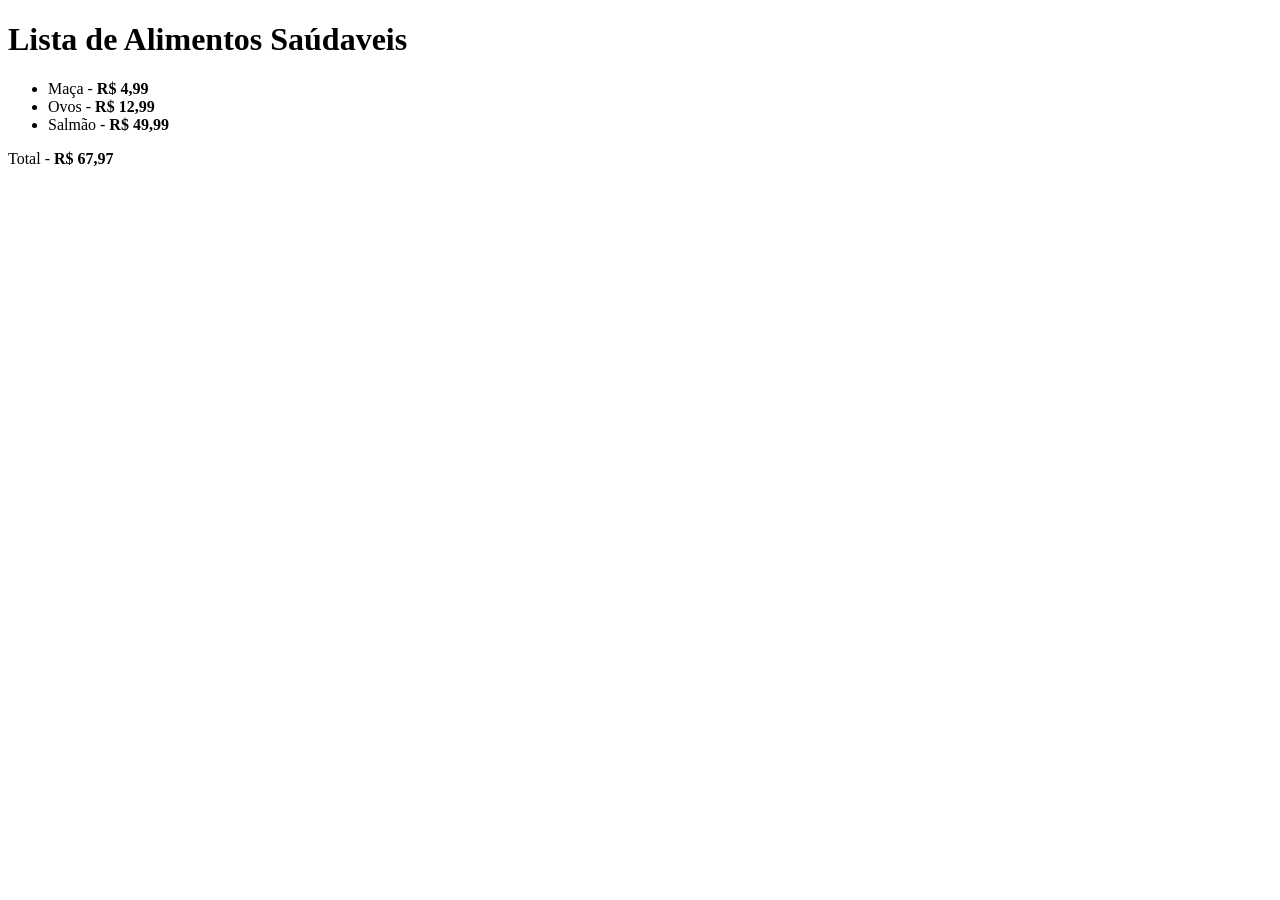
<file: Projeto-01/index.html>
<!DOCTYPE html>
<html lang="en">
<head>
    <meta charset="UTF-8">
    <meta http-equiv="X-UA-Compatible" content="IE=edge">
    <meta name="viewport" content="width=device-width, initial-scale=1.0">
    <title>Lista de Alimentos Saúdaveis</title>

</head>
<body>
    <h1>Lista de Alimentos Saúdaveis</h1>

    <ul>
        <li>Maça - <strong>R$ 4,99</strong></li>
        <li>Ovos - <strong>R$ 12,99</strong></li>
        <li>Salmão - <strong>R$ 49,99</strong></li>

    </ul>
    
    <p>Total - <strong>R$ 67,97</strong></p>
    
</body>
</html>
</file>
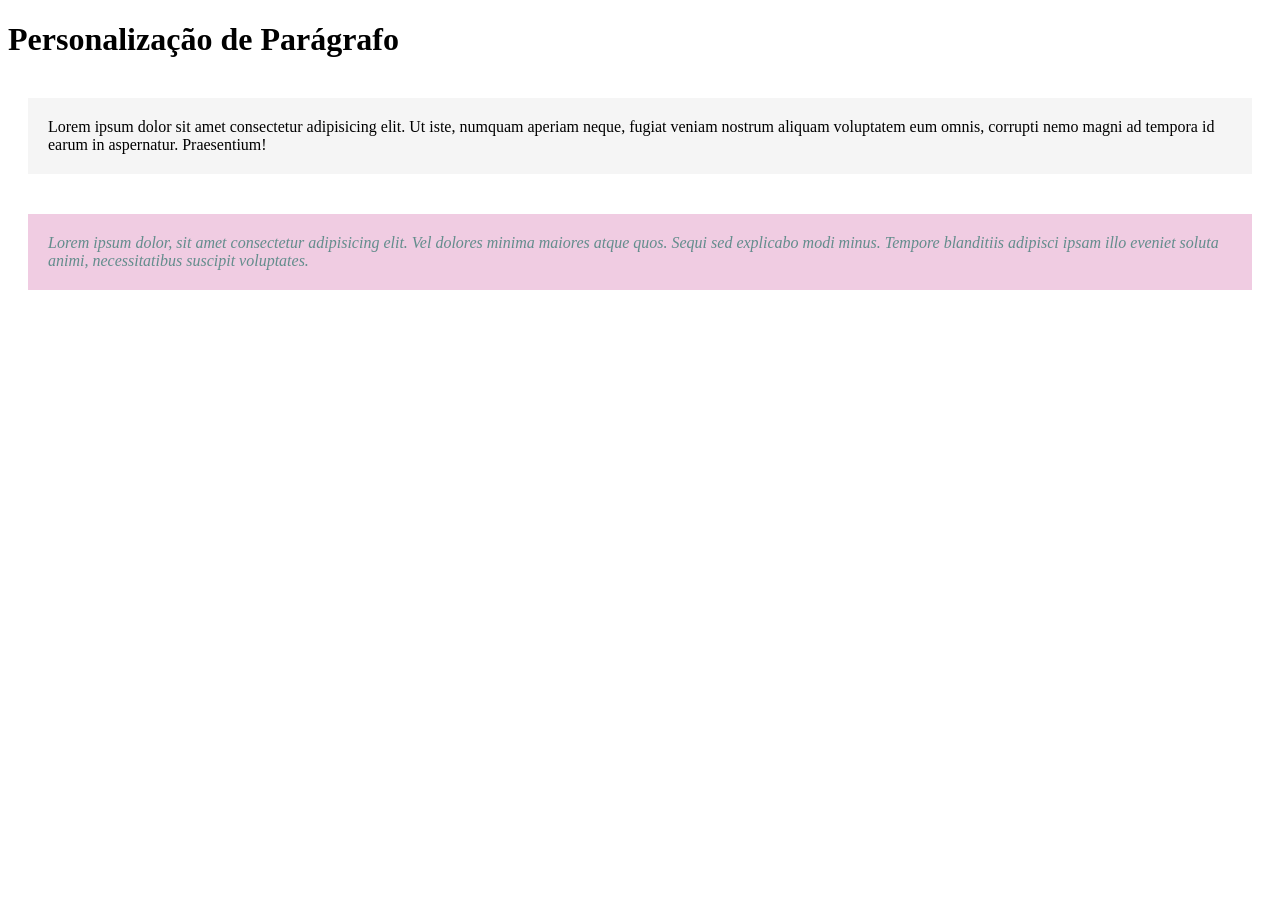
<file: Projeto-03/index.html>
<!DOCTYPE html>
<html lang="en">
<head>
    <meta charset="UTF-8">
    <meta http-equiv="X-UA-Compatible" content="IE=edge">
    <meta name="viewport" content="width=device-width, initial-scale=1.0">
    <title>Personalização de Parágrafo</title>

    <link rel="stylesheet" href="style.css">
</head>
<body>
    <h1>Personalização de Parágrafo</h1>

    <p class="paragrafo-normal">Lorem ipsum dolor sit amet consectetur adipisicing elit. Ut iste, numquam aperiam neque, fugiat veniam nostrum aliquam voluptatem eum omnis, corrupti nemo magni ad tempora id earum in aspernatur. Praesentium!</p>
    <p class="paragrafo-destacado">Lorem ipsum dolor, sit amet consectetur adipisicing elit. Vel dolores minima maiores atque quos. Sequi sed explicabo modi minus. Tempore blanditiis adipisci ipsam illo eveniet soluta animi, necessitatibus suscipit voluptates.</p>

</body>
</html>
</file>
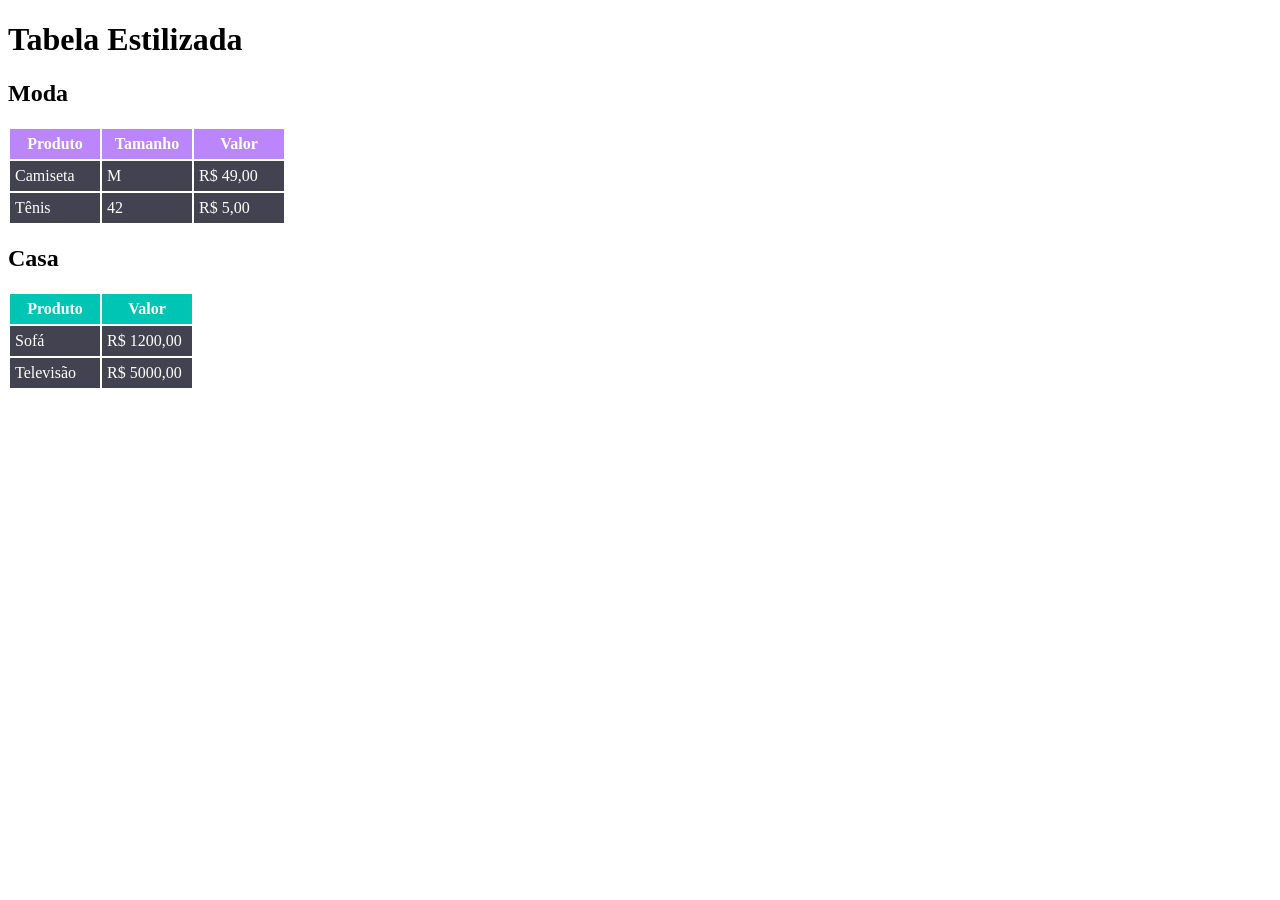
<file: Projeto-04/index.html>
<!DOCTYPE html>
<html lang="en">
<head>
    <meta charset="UTF-8">
    <meta http-equiv="X-UA-Compatible" content="IE=edge">
    <meta name="viewport" content="width=device-width, initial-scale=1.0">
    <title>Tabela Estilizada</title>

    <link rel="stylesheet" href="style.css">
</head>
<body>
    <h1>Tabela Estilizada</h1>

    <h2>Moda</h2>
      
    <table>
        <tr class="descricao moda">
            <th>Produto</th>
            <th>Tamanho</th>
            <th>Valor</th>
        </tr>
        <tr>
            <td>Camiseta</td>
            <td>M</td>
            <td>R$ 49,00</td>
        </tr>
        <tr>
            <td>Tênis</td>
            <td>42</td>
            <td>R$ 5,00</td>
        </tr>
    </Table>
 
    <h2>Casa</h2>

    <Table>
        <tr class="descricao casa">
            <th>Produto</th>
            <th>Valor</th>
        </tr>
        <tr>
            <td>Sofá</td>
            <td>R$ 1200,00</td>
        </tr>
        <tr>
            <td>Televisão</td>
            <td>R$ 5000,00</td>
        </tr>

    </Table>

</body>
</html>
</file>
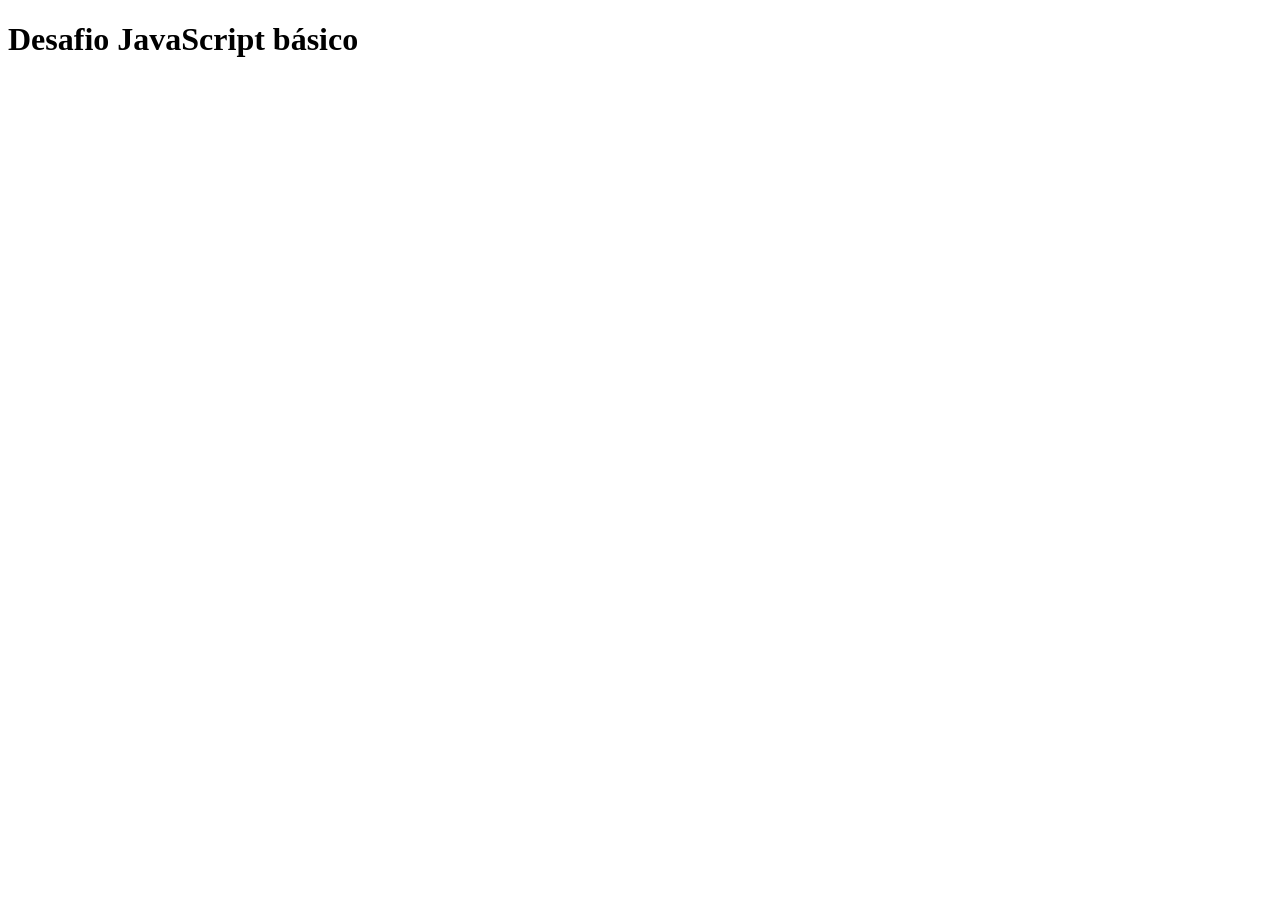
<file: desafios-js-basico/desafio-01/index.html>
<!DOCTYPE html>
<html lang="en">

<head>
    <meta charset="UTF-8">
    <meta http-equiv="X-UA-Compatible" content="IE=edge">
    <meta name="viewport" content="width=device-width, initial-scale=1.0">
    <title>Desafio 1</title>
</head>

<body>
   <h1>Desafio JavaScript básico</h1>

    <script src="index.js"></script>
</body>

</html>
</file>
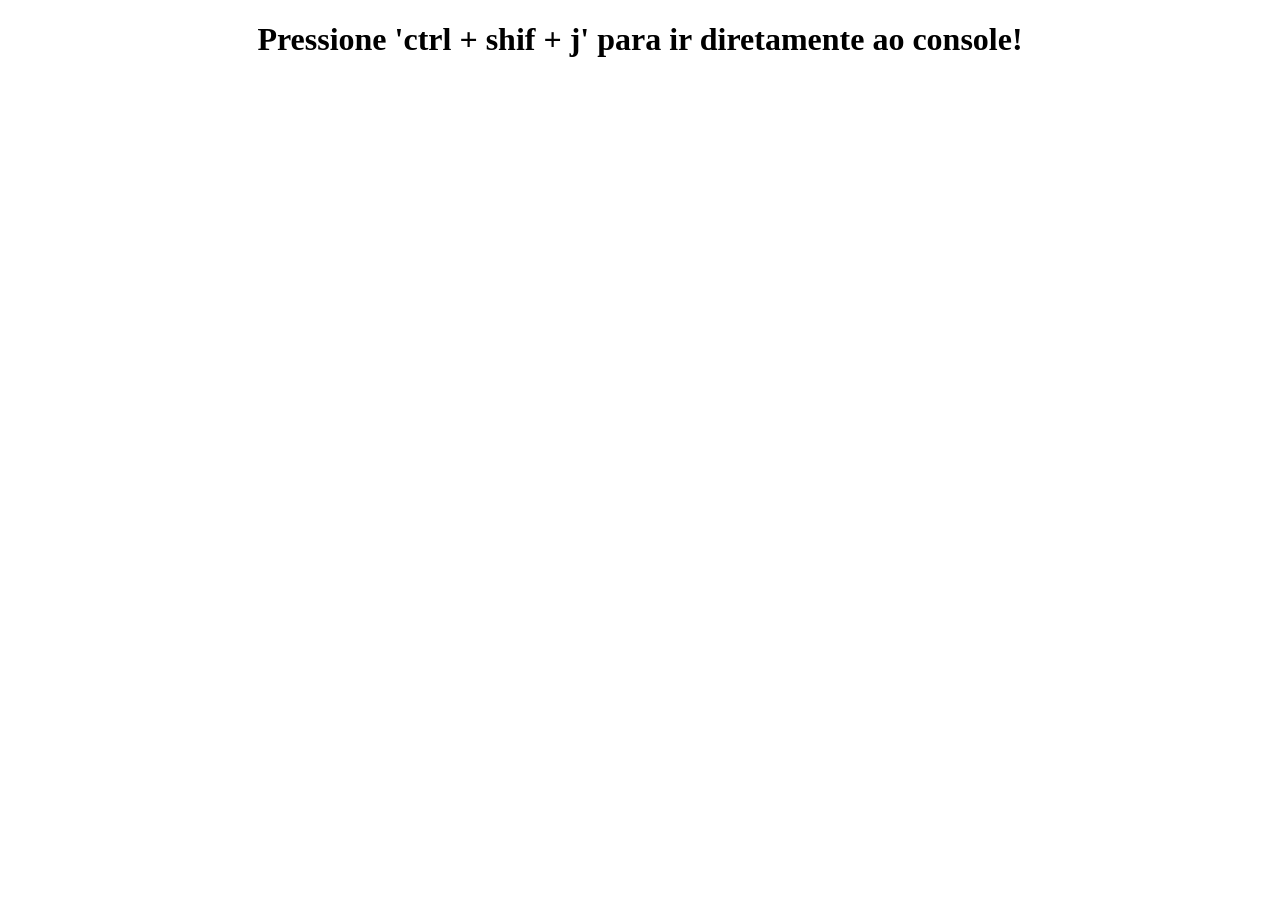
<file: desafios-js-basico/desafio-04/index.html>
<!DOCTYPE html>
<html lang="en">
<head>
    <meta charset="UTF-8">
    <meta http-equiv="X-UA-Compatible" content="IE=edge">
    <meta name="viewport" content="width=device-width, initial-scale=1.0">
    <title>Desafio 04</title>
</head>
<style>
    body{
        text-align: center;
    }
</style>
<body>
    <h1>Pressione 'ctrl + shif + j' para ir diretamente ao console!</h1>
    <script src="index.js"></script>
</body>
</html>
</file>
<file: Projeto-03/style.css>
p {
    margin: 40px 20px;
    padding: 20px;
}

.paragrafo-normal {
    background-color: #F5F5F5; 
}

.paragrafo-destacado {
    background-color: #F0CCE2;
    color: rgba(5, 99, 83, 0.6);
    font-style: italic;
}
</file>
<file: Projeto-04/style.css>
tr {
    height: 30px;
}

td {
    background-color: #424250;
    width: 80px;
    color: white;
    padding: 5px;
}

.moda {
    background-color: #BB86FC;
    color: white;    
  
}

.casa {
    background-color: #00C4B4;
    color: white;
}
</file>
